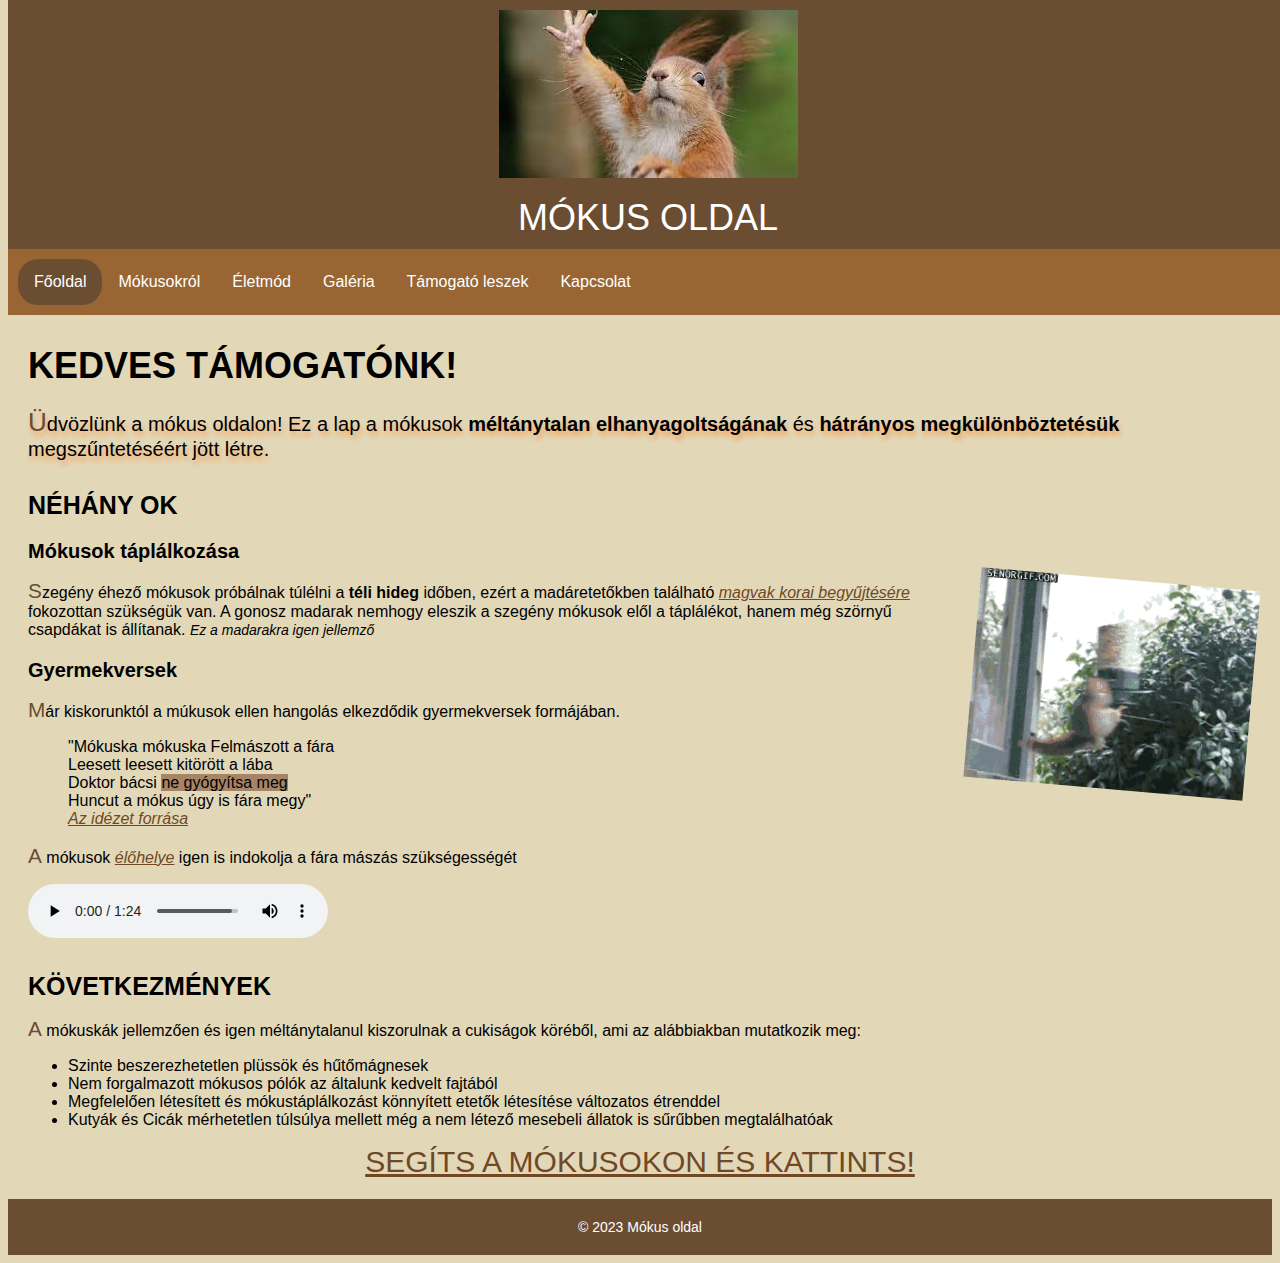
<file: index.html>
<!DOCTYPE html>
<html lang="hu">
<head>
    <title>Mókus oldal</title>
    <meta name="viewport" content="width=device-width, initial-scale=1">
    <meta charset="UTF-8">
    <meta name="author" content="Kovács Imre, Molnár János"/>
    <meta name="description" content="Oldal a mókusok népszerűsítésére"/>
    <meta name="keywords" content="mókus, igazságtalanság, cuki"/>
    <link rel="stylesheet" href="css/style.css">
    <link rel="shortcut icon" href="media/icon.png" type="image/x-icon">
    <link rel="icon" href="media/icon.png" type="image/x-icon">
    <link rel="stylesheet" type="text/css" href="css/print.css" media="print">
</head>
<body>
<header class="fixed_header">
    <img src="media/navmokus.jpg" alt="Mókus logó" id="logo">
    <div id="title">Mókus oldal</div>
    <nav class="navbar">
        <ul>
            <li class="selected"><a href="index.html">Főoldal</a></li>
            <li><a href="mokusokrol.html">Mókusokról</a></li>
            <li><a href="eletmod.html">Életmód</a></li>
            <li><a href="galeria.html">Galéria</a></li>
            <li><a href="urlap.html">Támogató leszek</a></li>
            <li><a href="kapcsolat.html">Kapcsolat</a></li>
        </ul>
    </nav>
</header>

<main class="content">
    <article>
        <h1>Kedves Támogatónk!</h1>
        <p class="title_text">Üdvözlünk a mókus oldalon! Ez a lap a mókusok <strong>méltánytalan
            elhanyagoltságának</strong>
            és <strong>hátrányos megkülönböztetésük</strong> megszűntetéséért jött létre.
        <section>
            <h2>Néhány ok</h2>

            <h3>Mókusok táplálkozása</h3>
            <div>
                <img src="media/twril.gif" alt="szegény mókuska" class="gif">
                <p>Szegény éhező mókusok próbálnak túlélni a <b>téli hideg</b> időben, ezért a madáretetőkben található
                    <em><a href="mokusokrol.html#elelmezes">magvak korai begyűjtésére</a></em> fokozottan szükségük van.
                    A gonosz madarak nemhogy eleszik a szegény mókusok elől a táplálékot,
                    hanem még szörnyű csapdákat is állítanak. <i>Ez a madarakra igen jellemző</i></p>
            </div>


            <h3>Gyermekversek</h3>
            <p>Már kiskorunktól a múkusok ellen hangolás elkezdődik gyermekversek formájában.</p>
            <blockquote>
                "Mókuska mókuska Felmászott a fára<br/>
                Leesett leesett kitörött a lába<br/>
                Doktor bácsi
                <mark>ne gyógyítsa meg</mark>
                <br/>
                Huncut a mókus úgy is fára megy"<br/>
                <cite><a href="https://www.gyerekdal.hu/dal/mokuska-mokuska" target="_blank">Az idézet
                    forrása</a></cite>
            </blockquote>
            <p>A mókusok <em><a href="eletmod.html#elohely">élőhelye</a></em> igen is indokolja a fára mászás
                szükségességét</p>

            <audio controls>
                <source src="media/mokuska.mp3" type="audio/mpeg"/>
                Sajnos nem hallgatgatod meg ezt a szörnyű dalt.
            </audio>

        </section>
        <section>
            <h2>Következmények</h2>
            <p>A mókuskák jellemzően és igen méltánytalanul kiszorulnak a cukiságok köréből, ami az alábbiakban
                mutatkozik meg:</p>
            <ul>
                <li>Szinte beszerezhetetlen plüssök és hűtőmágnesek</li>
                <li>Nem forgalmazott mókusos pólók az általunk kedvelt fajtából</li>
                <li>Megfelelően létesített és mókustáplálkozást könnyített etetők létesítése változatos étrenddel</li>
                <li>Kutyák és Cicák mérhetetlen túlsúlya mellett még a nem létező mesebeli állatok is sűrűbben
                    megtalálhatóak
                </li>
            </ul>

            <a id="print_hidden" class="support" href="urlap.html">Segíts a mókusokon és kattints!</a>
        </section>
    </article>



</main>
<footer>
    © 2023 Mókus oldal
</footer>
</body>
</html>
</file>
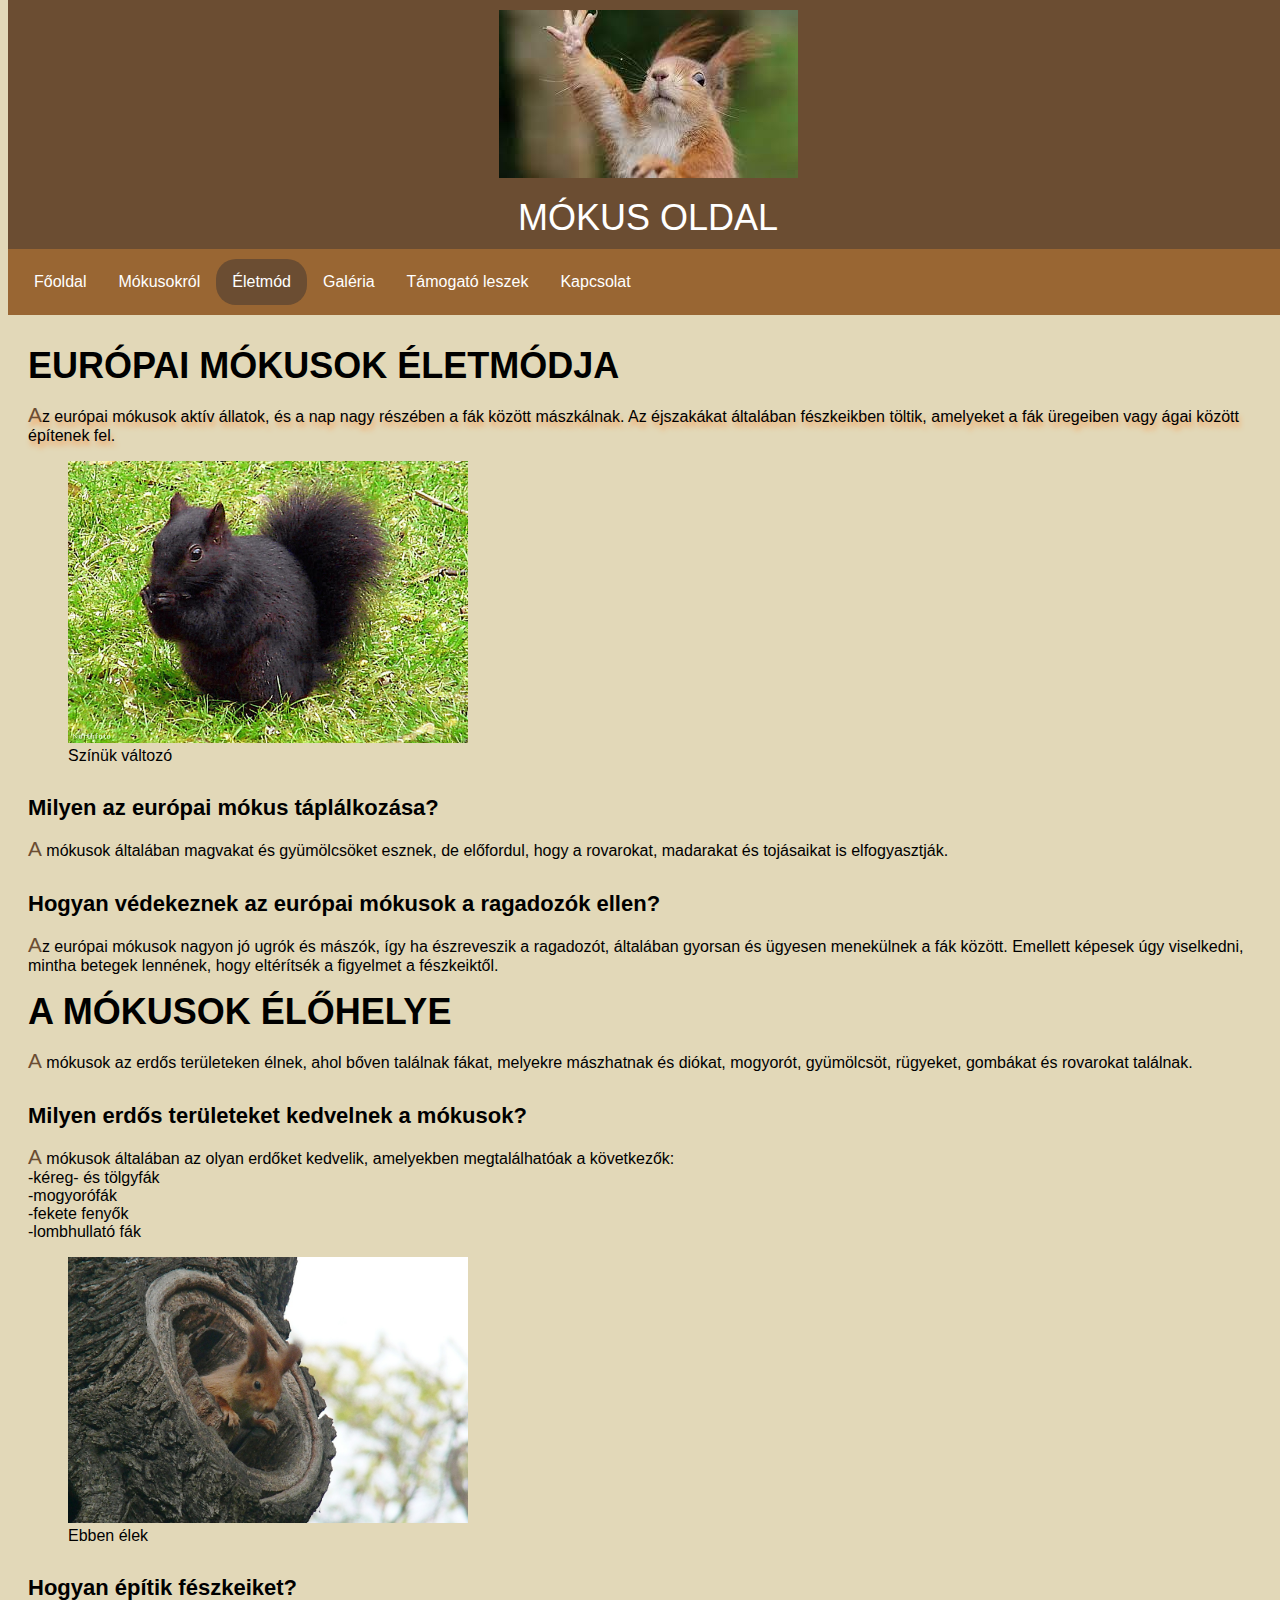
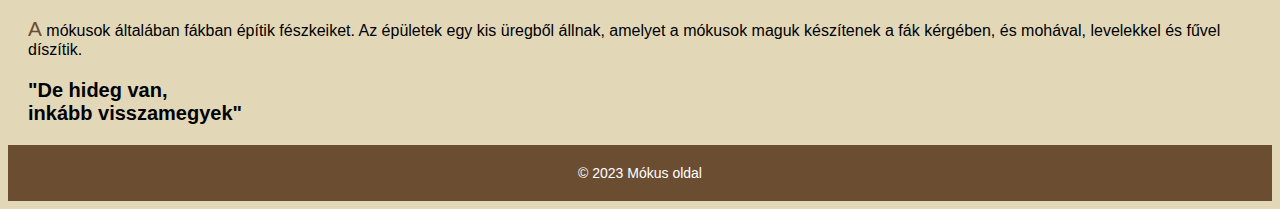
<file: eletmod.html>
<!DOCTYPE html>
<html lang="hu">
<head>
    <title>Életmód</title>
    <meta name="viewport" content="width=device-width, initial-scale=1">
    <meta charset="UTF-8">
    <link rel="stylesheet" href="css/style.css">
    <link rel="shortcut icon" href="media/icon.png" type="image/x-icon">
    <link rel="icon" href="media/icon.png" type="image/x-icon">
    <link rel="stylesheet" type="text/css" href="css/print.css" media="print">
</head>
<body>
<header class="fixed_header">
    <img src="media/navmokus.jpg" alt="Mókus logó" id="logo">
    <div id="title">Mókus oldal</div>
    <nav class="navbar">
        <ul>
            <li><a href="index.php">Főoldal</a></li>
            <li><a href="mokusokrol.html">Mókusokról</a></li>
            <li class="selected"><a href="eletmod.html">Életmód</a></li>
            <li><a href="tamogatok.php">Galéria</a></li>
            <li><a href="urlap.php">Támogató leszek</a></li>
            <li><a href="kapcsolat.html">Kapcsolat</a></li>
        </ul>
    </nav>
</header>
<main class="content">
    <h1>Európai mókusok életmódja</h1>
    <p class="shadowed">Az európai mókusok aktív állatok, és a nap nagy részében a fák között mászkálnak. Az éjszakákat általában fészkeikben töltik, amelyeket a fák üregeiben vagy ágai között építenek fel.</p>
    <figure>
        <img src="media/feketemokus.jpg" alt="Fában levő mókus kép" width="400">
        <figcaption>Színük változó</figcaption>
    </figure>
    <h2 class="h2small">Milyen az európai mókus táplálkozása?</h2>
    <p>A mókusok általában magvakat és gyümölcsöket esznek, de előfordul, hogy a rovarokat, madarakat és tojásaikat is elfogyasztják.</p>
    <h2 class="h2small">Hogyan védekeznek az európai mókusok a ragadozók ellen?</h2>
    <p>Az európai mókusok nagyon jó ugrók és mászók, így ha észreveszik a ragadozót, általában gyorsan és ügyesen menekülnek a fák között. Emellett képesek úgy viselkedni, mintha betegek lennének, hogy eltérítsék a figyelmet a fészkeiktől.</p>
    <h1 id="elohely">A mókusok élőhelye</h1>
    <p>A mókusok az erdős területeken élnek, ahol bőven találnak fákat, melyekre mászhatnak és diókat, mogyorót, gyümölcsöt, rügyeket, gombákat és rovarokat találnak.</p>
    <h2 class="h2small">Milyen erdős területeket kedvelnek a mókusok?</h2>
    <p>A mókusok általában az olyan erdőket kedvelik, amelyekben megtalálhatóak a következők:<br>
        -kéreg- és tölgyfák<br>
        -mogyorófák<br>
        -fekete fenyők<br>
        -lombhullató fák<br></p>
    <figure>
    <img id="famokus" src="media/elohely.jpg" alt="Fában levő mókus kép" width="400">
    <figcaption>Ebben élek</figcaption>
    </figure>
    <h2 class="h2small">Hogyan építik fészkeiket?</h2>
    <p>A mókusok általában fákban építik fészkeiket. Az épületek egy kis üregből állnak, amelyet a mókusok maguk készítenek a fák kérgében, és mohával, levelekkel és fűvel díszítik.</p>
    <h3 id="mokusgondolat"> "De hideg van, <br> inkább visszamegyek"</h3>

    <script>
        document.addEventListener('DOMContentLoaded', function() {
            const navbar = document.querySelector('.navbar');
            navbar.classList.add('show');
        });
    </script>
</main>
<footer>
    © 2023 Mókus oldal
</footer>
</body>
</html>
</file>
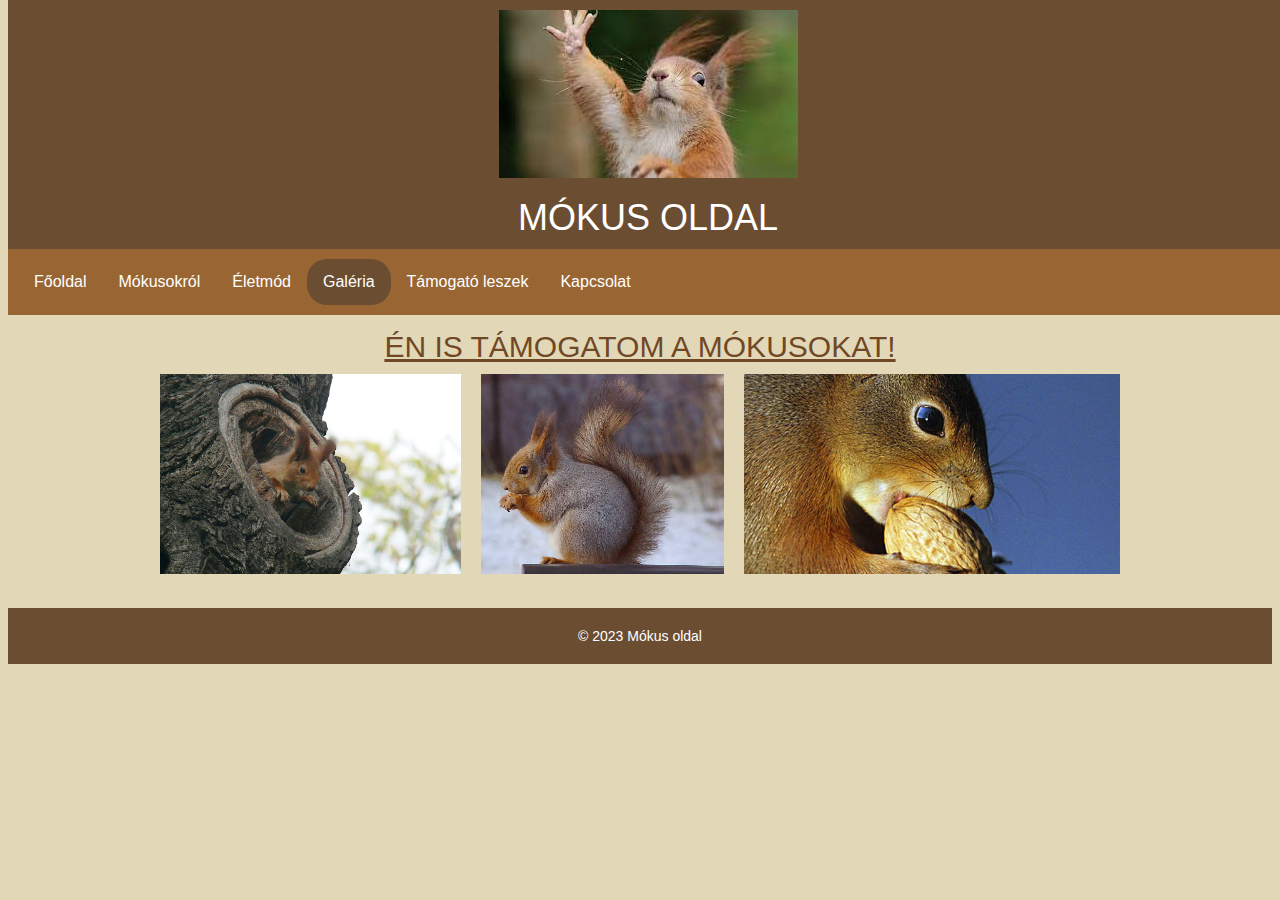
<file: galeria.html>
<!DOCTYPE html>
<html lang="hu">
<head>
    <title>Mókus galéria</title>
    <meta name="viewport" content="width=device-width, initial-scale=1">
    <meta charset="UTF-8">
    <link rel="stylesheet" href="css/galeria.css">
    <link rel="stylesheet" href="css/style.css">
    <link rel="shortcut icon" href="media/icon.png" type="image/x-icon">
    <link rel="icon" href="media/icon.png" type="image/x-icon">
</head>
<body>
<header class="fixed_header">
    <img src="media/navmokus.jpg" alt="Mókus logó" id="logo">
    <div id="title">Mókus oldal</div>
    <nav class="navbar">
        <ul>
            <li><a href="index.html">Főoldal</a></li>
            <li><a href="mokusokrol.html">Mókusokról</a></li>
            <li><a href="eletmod.html">Életmód</a></li>
            <li class="selected"><a href="galeria.html">Galéria</a></li>
            <li><a href="urlap.html">Támogató leszek</a></li>
            <li><a href="kapcsolat.html">Kapcsolat</a></li>
        </ul>
    </nav>
</header>
<main class="content">
    <div>
        <a class="support" href="urlap.html">Én is támogatom a mókusokat!</a>
    </div>
    <section class="gallery">
        <!--Itt is szól a validátor a h1-6 tegek miatt, de azt írja, hogy divekkel is jó, mégis hibát dob-->
        <div class="image">
            <a href="media/elohely.jpg">
                <img src="media/elohely.jpg" alt="Kép 1">
            </a>
        </div>
        <div class="image">
            <a href="media/europai.jpg">
                <img src="media/europai.jpg" alt="Kép 2">
            </a>
        </div>
        <div class="image">
            <a href="media/evomokus.jpg">
                <img src="media/evomokus.jpg" alt="Kép 3">
            </a>
        </div>
    </section>
    <script>
        document.addEventListener('DOMContentLoaded', function() {
            const navbar = document.querySelector('.navbar');
            navbar.classList.add('show');
        });
    </script>
</main>
<footer>
    © 2023 Mókus oldal
</footer>
</body>
</html>
</file>
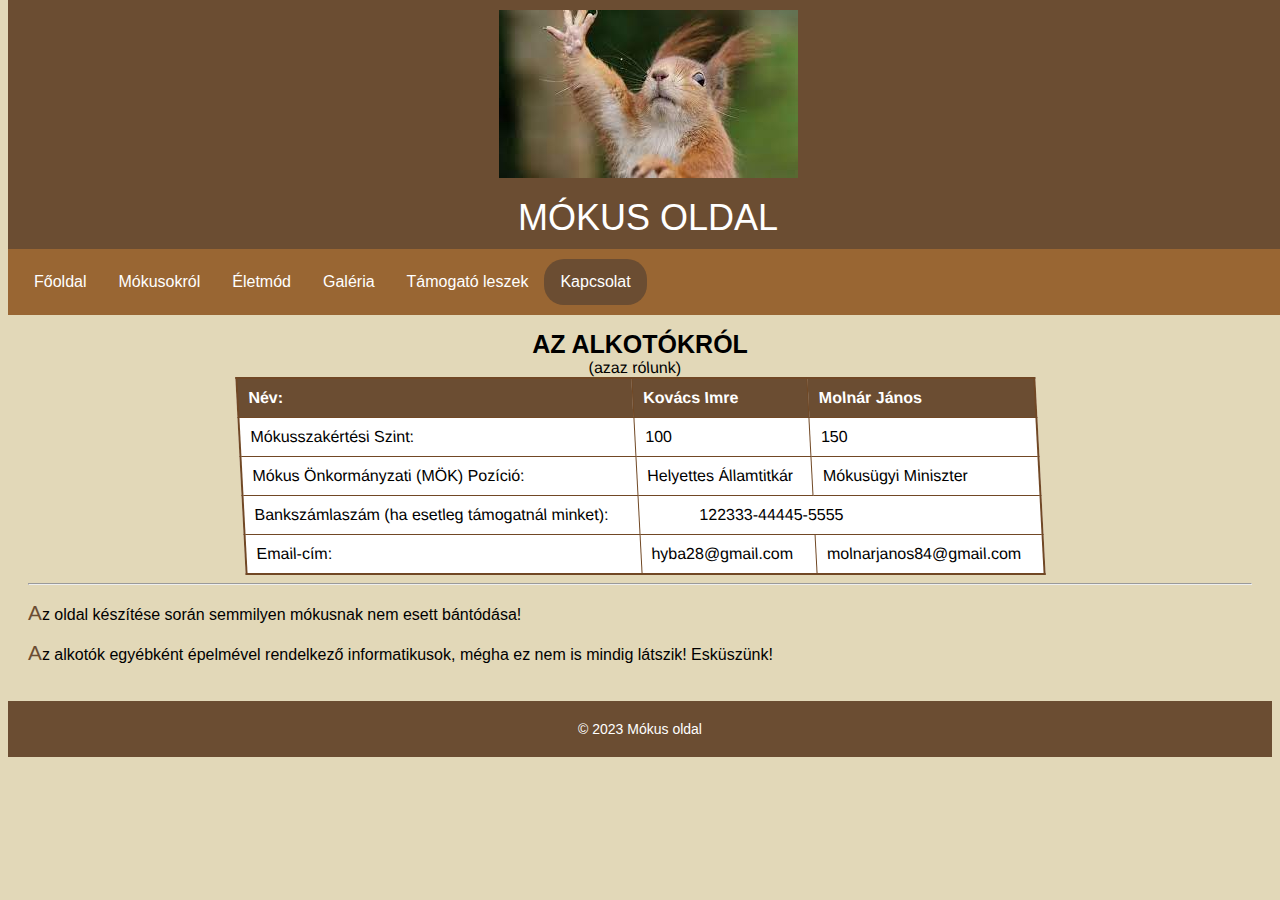
<file: kapcsolat.html>
<!DOCTYPE html>
<html lang="hu">
<head>
    <title>Kapcsolat</title>
    <meta name="viewport" content="width=device-width, initial-scale=1">
    <meta charset="UTF-8">
    <link rel="stylesheet" href="css/style.css">
    <link rel="shortcut icon" href="media/icon.png" type="image/x-icon">
    <link rel="icon" href="media/icon.png" type="image/x-icon">
</head>
<body>
<!-- Kapcsolat helyet rólunk -->
<header class="fixed_header">
    <img src="media/navmokus.jpg" alt="Mókus logó" id="logo">
    <div id="title">Mókus oldal</div>
    <nav class="navbar">
        <ul>
            <li><a href="index.php">Főoldal</a></li>
            <li><a href="mokusokrol.html">Mókusokról</a></li>
            <li><a href="eletmod.html">Életmód</a></li>
            <li><a href="tamogatok.php">Galéria</a></li>
            <li><a href="urlap.php">Támogató leszek</a></li>
            <li class="selected"><a href="kapcsolat.html">Kapcsolat</a></li>
        </ul>
    </nav>
</header>
<main class="content">
    <h2 class="center">Az alkotókról</h2>
        <table class="skew">
            <caption>(azaz rólunk)</caption>
            <thead>
            <tr>
                <th id="oszlop1">Név:</th>
                <th id="oszlop2">Kovács Imre</th>
                <th id="oszlop3">Molnár János</th>
            </tr>
            </thead>

            <tr>
                <td headers="oszlop1">Mókusszakértési Szint:</td>
                <td headers="oszlop2">100</td>
                <td headers="oszlop3">150</td>
            </tr>
            <tr>
                <td headers="oszlop1">Mókus Önkormányzati (MÖK) Pozíció:</td>
                <td headers="oszlop2">Helyettes Államtitkár</td>
                <td headers="oszlop3">Mókusügyi Miniszter</td>
            </tr>
            <tr>
                <td headers="oszlop1">Bankszámlaszám (ha esetleg támogatnál minket):</td>
                <td headers="oszlop2 oszlop3" colspan="2" class="szamla">122333-44445-5555</td>

            </tr>
            <tr>
                <td headers="oszlop1">Email-cím:</td>
                <td headers="oszlop2">hyba28@gmail.com</td>
                <td headers="oszlop3">molnarjanos84@gmail.com</td>
            </tr>
        </table>
    <hr />
    <div>
        <p> Az oldal készítése során semmilyen mókusnak nem esett bántódása!</p>
        <p id="relative">Az alkotók egyébként épelmével rendelkező informatikusok, mégha ez nem is mindig látszik!</p>
    </div>


</main>
<footer>
    © 2023 Mókus oldal
</footer>
</body>
</html>
</file>
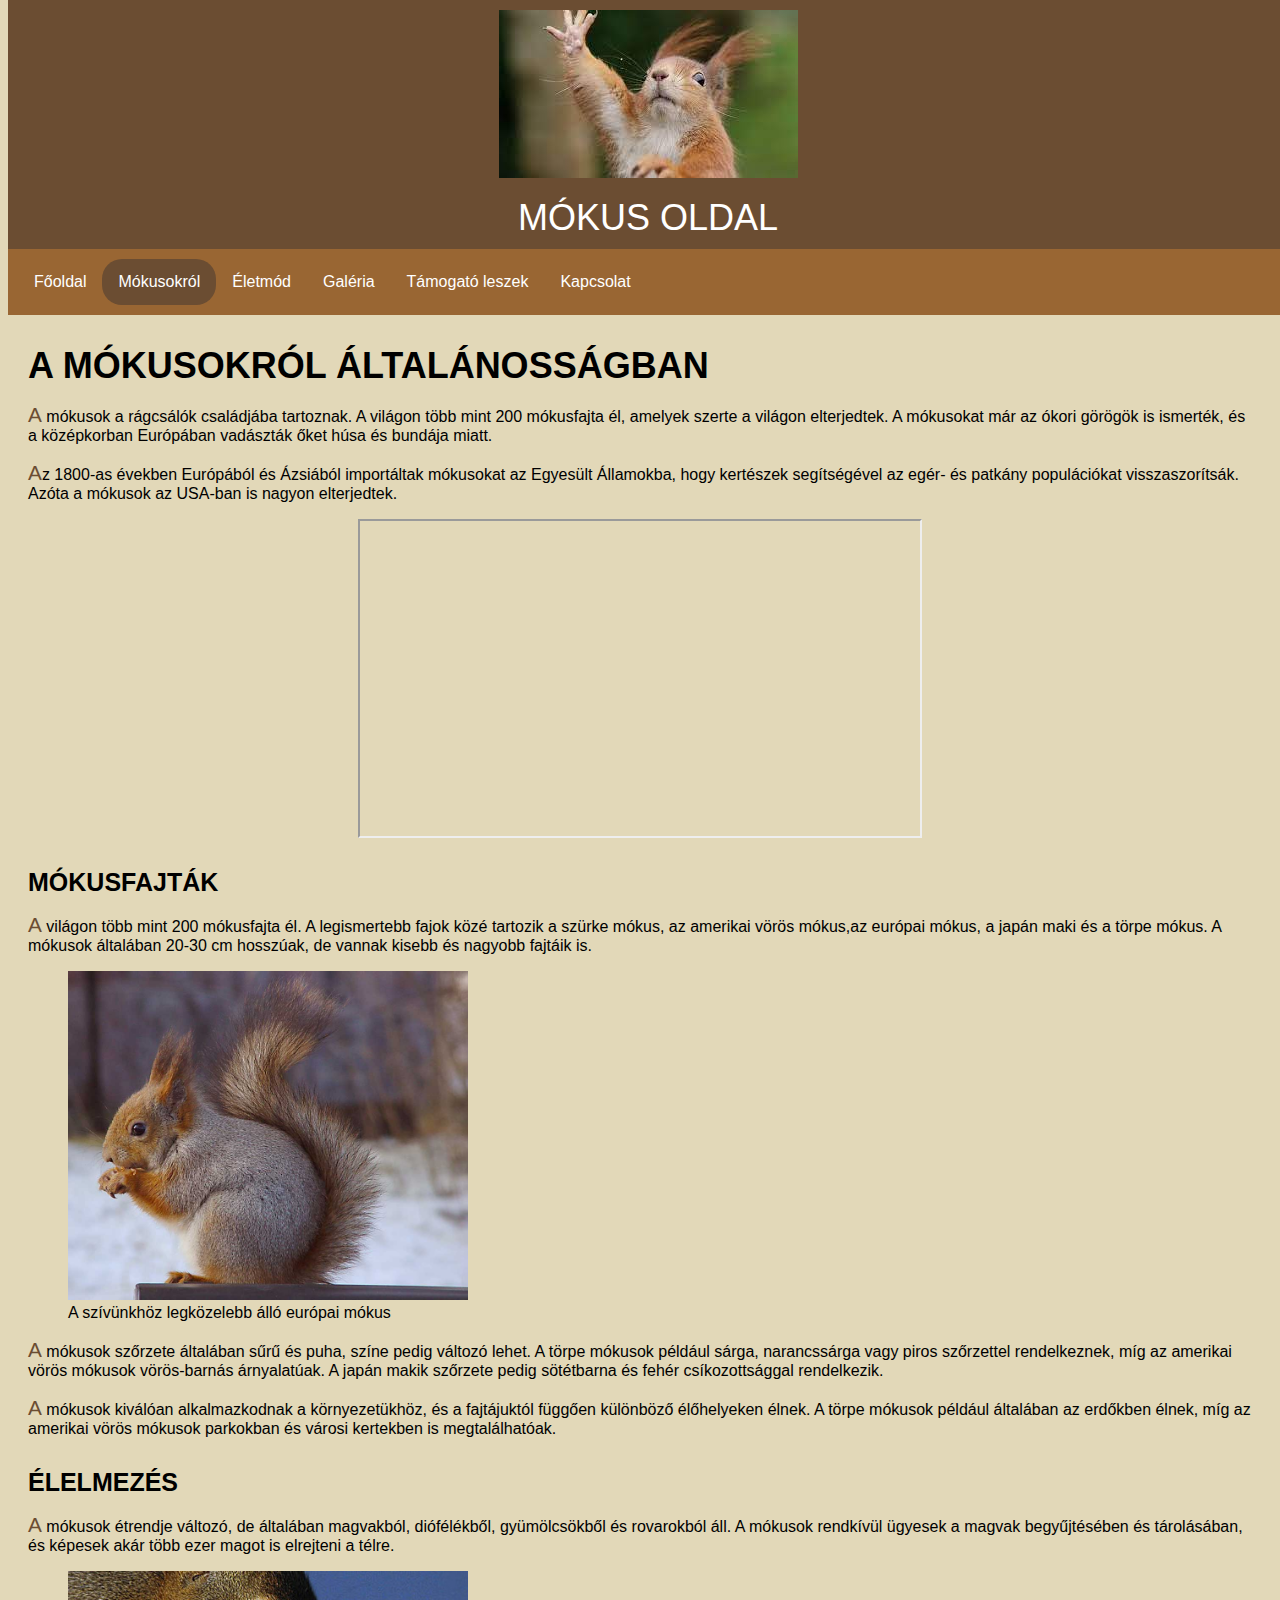
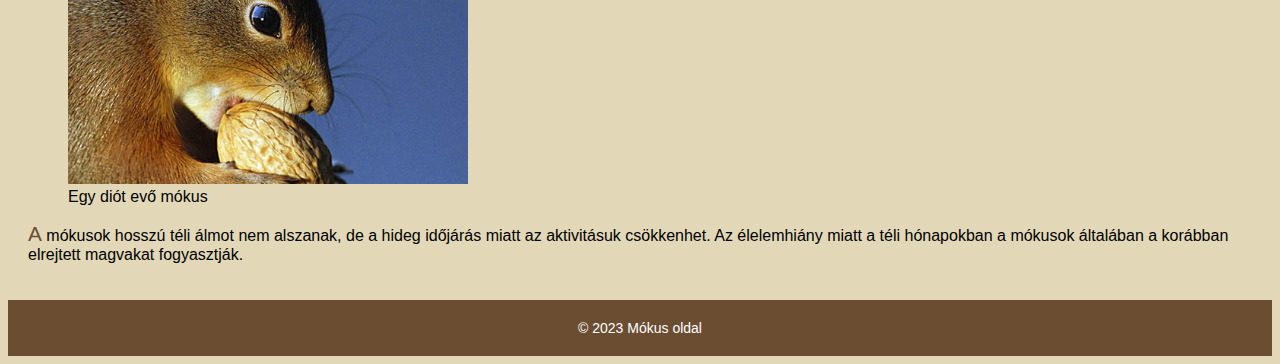
<file: mokusokrol.html>
<!DOCTYPE html>
<html lang="hu">
<head>
    <title>Mókusokról</title>
    <meta name="viewport" content="width=device-width, initial-scale=1">
    <meta charset="UTF-8">
    <link rel="stylesheet" href="css/style.css">
    <link rel="shortcut icon" href="media/icon.png" type="image/x-icon">
    <link rel="icon" href="media/icon.png" type="image/x-icon">
    <link rel="stylesheet" type="text/css" href="css/print.css" media="print">
</head>
<body>
<header class="fixed_header">
    <img src="media/navmokus.jpg" alt="Mókus logó" id="logo">
    <div id="title">Mókus oldal</div>
    <nav class="navbar">
        <ul>
            <li><a href="index.php">Főoldal</a></li>
            <li class="selected"><a href="mokusokrol.html">Mókusokról</a></li>
            <li><a href="eletmod.html">Életmód</a></li>
            <li><a href="tamogatok.php">Galéria</a></li>
            <li><a href="urlap.php">Támogató leszek</a></li>
            <li><a href="kapcsolat.html">Kapcsolat</a></li>
        </ul>
    </nav>
</header>
<main class="content">
    <h1>A mókusokról általánosságban</h1>
    <p>A mókusok a rágcsálók családjába tartoznak. A világon több mint 200 mókusfajta él, amelyek szerte a világon elterjedtek. A mókusokat már az ókori görögök is ismerték, és a középkorban Európában vadászták őket húsa és bundája miatt.</p>
    <p>Az 1800-as években Európából és Ázsiából importáltak mókusokat az Egyesült Államokba, hogy kertészek segítségével az egér- és patkány populációkat visszaszorítsák. Azóta a mókusok az USA-ban is nagyon elterjedtek.</p>

    <iframe id="print_hidden" class="center" width="560" height="315" src="https://www.youtube.com/embed/mYs0hCv3x4Y" allowfullscreen></iframe>


    <h2>Mókusfajták</h2>
    <p>A világon több mint 200 mókusfajta él. A legismertebb fajok közé tartozik a szürke mókus, az amerikai vörös mókus,az európai mókus, a japán maki és a törpe mókus. A mókusok általában 20-30 cm hosszúak, de vannak kisebb és nagyobb fajtáik is.</p>
    <figure>
        <img id="europeansquirrel" src="media/europai.jpg" alt="Európai mókus kép" width="400">
        <figcaption>A szívünkhöz legközelebb álló európai mókus</figcaption>
    </figure>
    <p>A mókusok szőrzete általában sűrű és puha, színe pedig változó lehet. A törpe mókusok például sárga, narancssárga vagy piros szőrzettel rendelkeznek, míg az amerikai vörös mókusok vörös-barnás árnyalatúak. A japán makik szőrzete pedig sötétbarna és fehér csíkozottsággal rendelkezik.</p>
    <p>A mókusok kiválóan alkalmazkodnak a környezetükhöz, és a fajtájuktól függően különböző élőhelyeken élnek. A törpe mókusok például általában az erdőkben élnek, míg az amerikai vörös mókusok parkokban és városi kertekben is megtalálhatóak.</p>
    <h2 id="elelmezes">Élelmezés</h2>
    <p>A mókusok étrendje változó, de általában magvakból, diófélékből, gyümölcsökből és rovarokból áll. A mókusok rendkívül ügyesek a magvak begyűjtésében és tárolásában, és képesek akár több ezer magot is elrejteni a télre.</p>
    <figure>
        <img src="media/evomokus.jpg" alt="Étkező mókus kép" width="400">
        <figcaption>Egy diót evő mókus</figcaption>
    </figure>
    <p>A mókusok hosszú téli álmot nem alszanak, de a hideg időjárás miatt az aktivitásuk csökkenhet. Az élelemhiány miatt a téli hónapokban a mókusok általában a korábban elrejtett magvakat fogyasztják.</p>
    <script>
        document.addEventListener('DOMContentLoaded', function() {
            const navbar = document.querySelector('.navbar');
            navbar.classList.add('show');
        });
    </script>

</main>
<footer>
    © 2023 Mókus oldal
</footer>
</body>
</html>
</file>
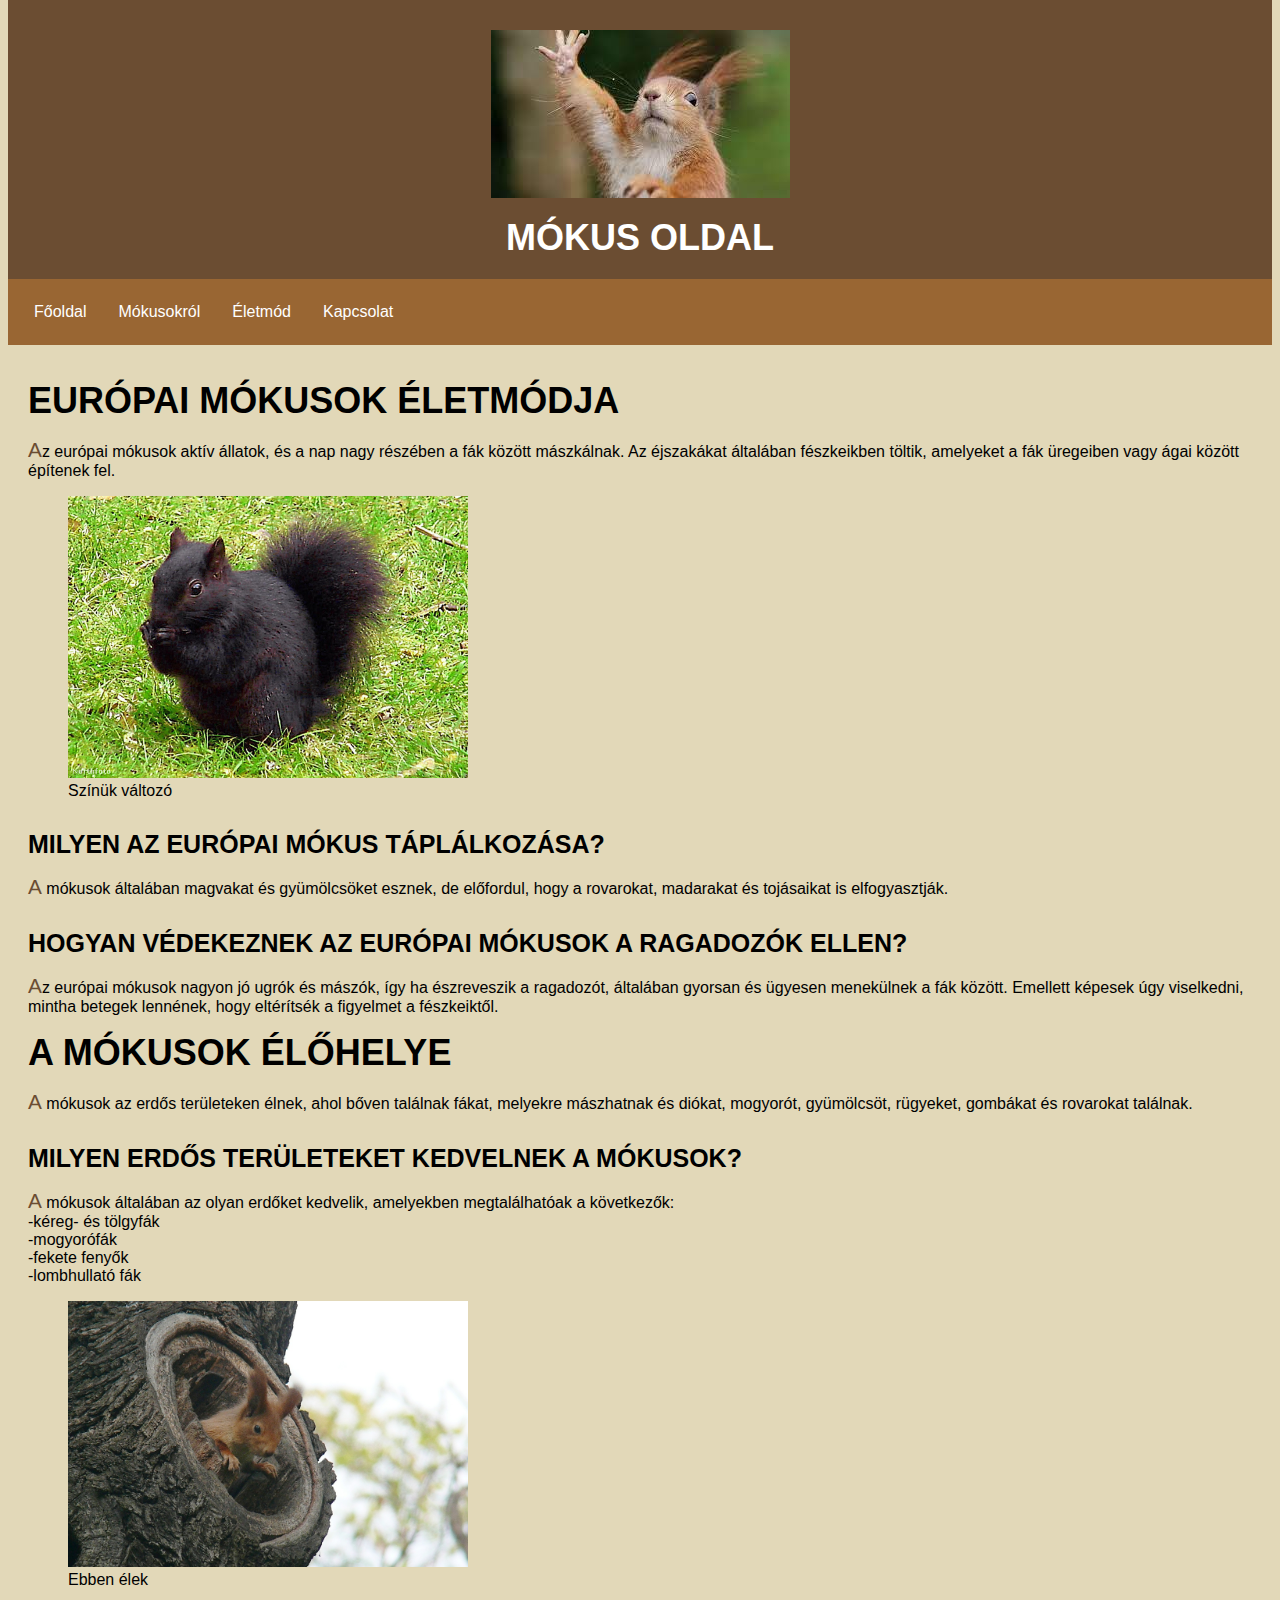
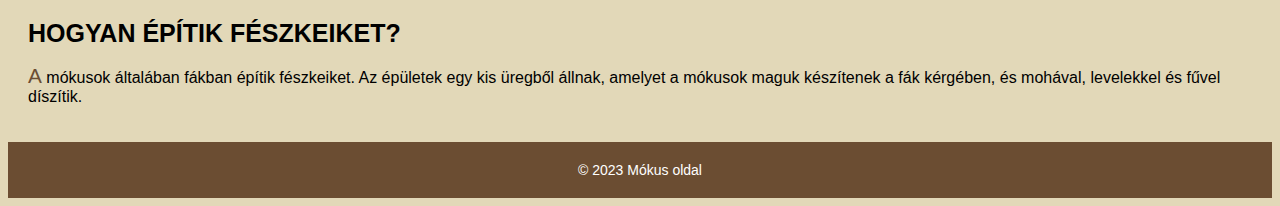
<file: html/eletmod.html>
<!DOCTYPE html>
<html lang="hu">
<head>
    <title>Mókus oldal</title>
    <meta name="viewport" content="width=device-width, initial-scale=1" charset="UTF-8">
    <link rel="stylesheet" href="../css/style.css">
</head>
<body>
<header>
    <img src="../media/navmokus.jpg" alt="Mókus logó" id="logo">
    <h1>Mókus oldal</h1>
</header>
<nav>
    <ul>
        <li><a href="../index.html">Főoldal</a></li>
        <li><a href="mokusokrol.html">Mókusokról</a></li>
        <li><a href="eletmod.html">Életmód</a></li>
        <li><a href="kapcsolat.html">Kapcsolat</a></li>
    </ul>
</nav>
<main>
    <h1>Európai mókusok életmódja</h1>
    <p>Az európai mókusok aktív állatok, és a nap nagy részében a fák között mászkálnak. Az éjszakákat általában fészkeikben töltik, amelyeket a fák üregeiben vagy ágai között építenek fel.</p>
    <figure>
        <img src="../media/feketemokus.jpg" alt="Fában levő mókus kép" width="400">
        <figcaption>Színük változó</figcaption>
    </figure>
    <h2>Milyen az európai mókus táplálkozása?</h2>
    <p>A mókusok általában magvakat és gyümölcsöket esznek, de előfordul, hogy a rovarokat, madarakat és tojásaikat is elfogyasztják.</p>
    <h2>Hogyan védekeznek az európai mókusok a ragadozók ellen?</h2>
    <p>Az európai mókusok nagyon jó ugrók és mászók, így ha észreveszik a ragadozót, általában gyorsan és ügyesen menekülnek a fák között. Emellett képesek úgy viselkedni, mintha betegek lennének, hogy eltérítsék a figyelmet a fészkeiktől.</p>
    <h1>A mókusok élőhelye</h1>
    <p>A mókusok az erdős területeken élnek, ahol bőven találnak fákat, melyekre mászhatnak és diókat, mogyorót, gyümölcsöt, rügyeket, gombákat és rovarokat találnak.</p>
    <h2>Milyen erdős területeket kedvelnek a mókusok?</h2>
    <p>A mókusok általában az olyan erdőket kedvelik, amelyekben megtalálhatóak a következők:<br>
        -kéreg- és tölgyfák<br>
        -mogyorófák<br>
        -fekete fenyők<br>
        -lombhullató fák<br></p>
    <figure>
    <img src="../media/elohely.jpg" alt="Fában levő mókus kép" width="400">
    <figcaption>Ebben élek</figcaption>
    </figure>
    <h2>Hogyan építik fészkeiket?</h2>
    <p>A mókusok általában fákban építik fészkeiket. Az épületek egy kis üregből állnak, amelyet a mókusok maguk készítenek a fák kérgében, és mohával, levelekkel és fűvel díszítik.</p>

</main>
<footer>
    © 2023 Mókus oldal
</footer>
</body>
</html>
</file>
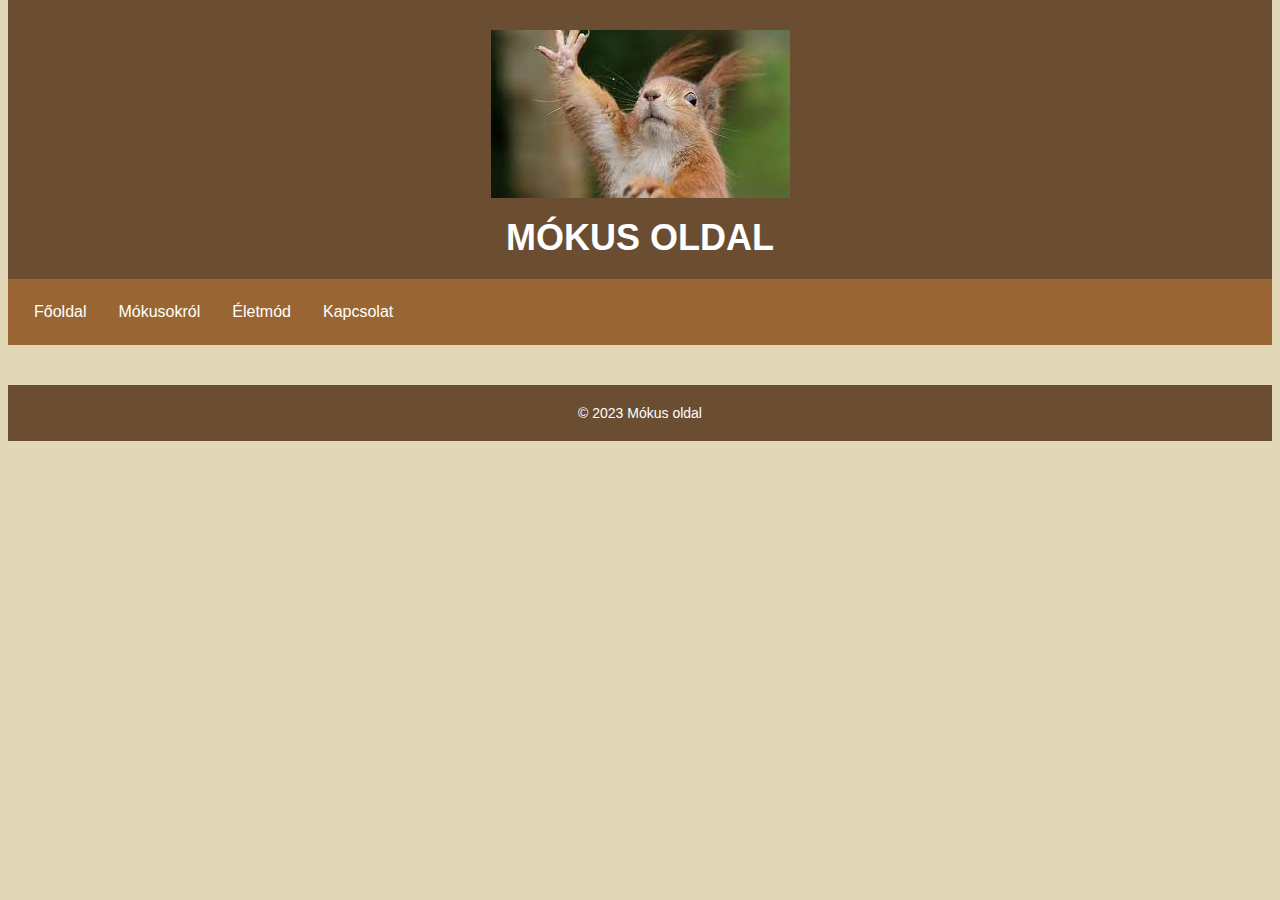
<file: html/kapcsolat.html>
<!DOCTYPE html>
<html lang="hu">
<head>
    <title>Mókus oldal</title>
    <meta name="viewport" content="width=device-width, initial-scale=1" charset="UTF-8">
    <link rel="stylesheet" href="../css/style.css">
</head>
<body>
<header>
    <img src="../media/navmokus.jpg" alt="Mókus logó" id="logo">
    <h1>Mókus oldal</h1>
</header>
<nav>
    <ul>
        <li><a href="../index.html">Főoldal</a></li>
        <li><a href="mokusokrol.html">Mókusokról</a></li>
        <li><a href="eletmod.html">Életmód</a></li>
        <li><a href="kapcsolat.html">Kapcsolat</a></li>
    </ul>
</nav>
<main>

</main>
<footer>
    © 2023 Mókus oldal
</footer>
</body>
</html>
</file>
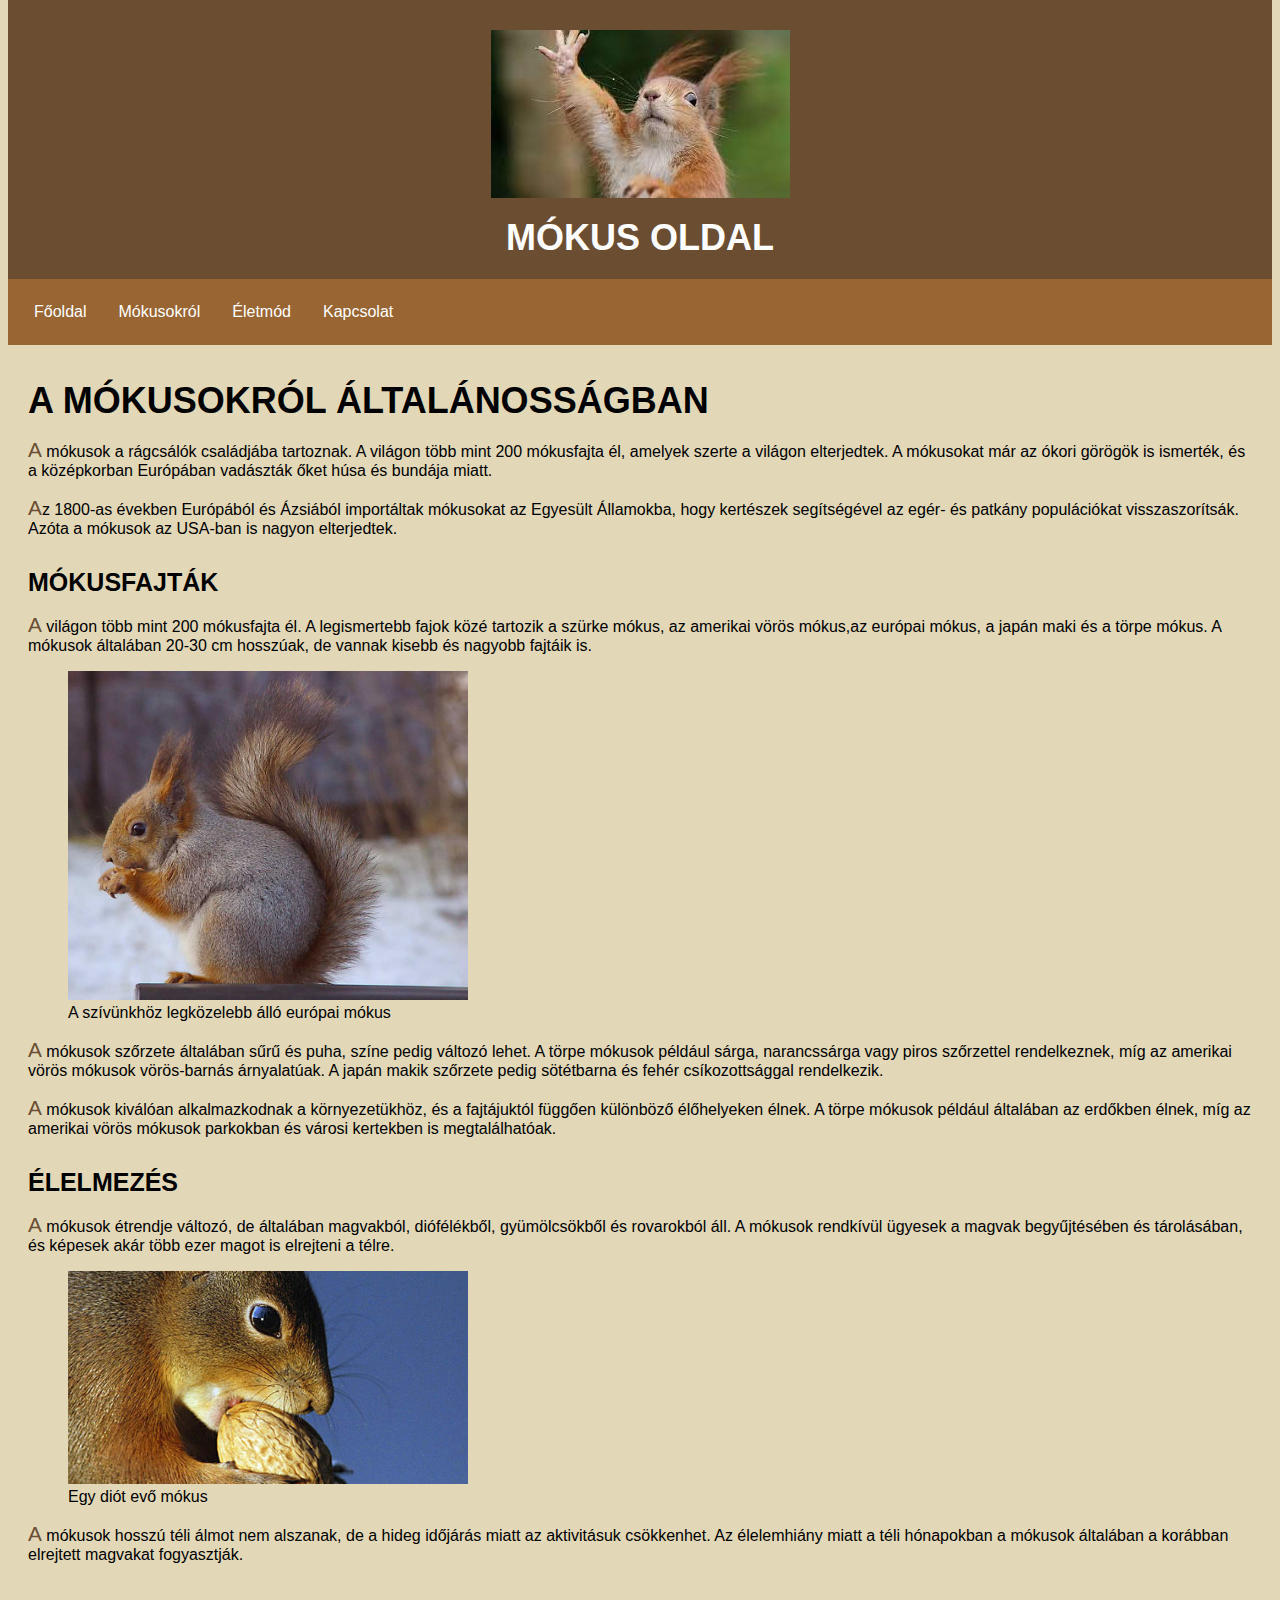
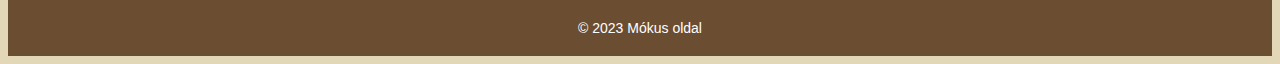
<file: html/mokusokrol.html>
<!DOCTYPE html>
<html lang="hu">
<head>
    <title>Mókus oldal</title>
    <meta name="viewport" content="width=device-width, initial-scale=1" charset="UTF-8">
    <link rel="stylesheet" href="../css/style.css">
</head>
<body>
<header>
    <img src="../media/navmokus.jpg" alt="Mókus logó" id="logo">
    <h1>Mókus oldal</h1>
</header>
<nav>
    <ul>
        <li><a href="../index.html">Főoldal</a></li>
        <li><a href="mokusokrol.html">Mókusokról</a></li>
        <li><a href="eletmod.html">Életmód</a></li>
        <li><a href="kapcsolat.html">Kapcsolat</a></li>
    </ul>
</nav>
<main>
    <h1>A mókusokról általánosságban</h1>
    <p>A mókusok a rágcsálók családjába tartoznak. A világon több mint 200 mókusfajta él, amelyek szerte a világon elterjedtek. A mókusokat már az ókori görögök is ismerték, és a középkorban Európában vadászták őket húsa és bundája miatt.</p>
    <p>Az 1800-as években Európából és Ázsiából importáltak mókusokat az Egyesült Államokba, hogy kertészek segítségével az egér- és patkány populációkat visszaszorítsák. Azóta a mókusok az USA-ban is nagyon elterjedtek.</p>
    <h2>Mókusfajták</h2>
    <p>A világon több mint 200 mókusfajta él. A legismertebb fajok közé tartozik a szürke mókus, az amerikai vörös mókus,az európai mókus, a japán maki és a törpe mókus. A mókusok általában 20-30 cm hosszúak, de vannak kisebb és nagyobb fajtáik is.</p>
    <figure>
        <img src="../media/europai.jpg" alt="Európai mókus kép" width="400">
        <figcaption>A szívünkhöz legközelebb álló európai mókus</figcaption>
    </figure>
    <p>A mókusok szőrzete általában sűrű és puha, színe pedig változó lehet. A törpe mókusok például sárga, narancssárga vagy piros szőrzettel rendelkeznek, míg az amerikai vörös mókusok vörös-barnás árnyalatúak. A japán makik szőrzete pedig sötétbarna és fehér csíkozottsággal rendelkezik.</p>
    <p>A mókusok kiválóan alkalmazkodnak a környezetükhöz, és a fajtájuktól függően különböző élőhelyeken élnek. A törpe mókusok például általában az erdőkben élnek, míg az amerikai vörös mókusok parkokban és városi kertekben is megtalálhatóak.</p>
    <h2>Élelmezés</h2>
    <p>A mókusok étrendje változó, de általában magvakból, diófélékből, gyümölcsökből és rovarokból áll. A mókusok rendkívül ügyesek a magvak begyűjtésében és tárolásában, és képesek akár több ezer magot is elrejteni a télre.</p>
    <figure>
        <img src="../media/evomokus.jpg" alt="Étkező mókus kép" width="400">
        <figcaption>Egy diót evő mókus</figcaption>
    </figure>
    <p>A mókusok hosszú téli álmot nem alszanak, de a hideg időjárás miatt az aktivitásuk csökkenhet. Az élelemhiány miatt a téli hónapokban a mókusok általában a korábban elrejtett magvakat fogyasztják.</p>
</main>
<footer>
    © 2023 Mókus oldal
</footer>
</body>
</html>
</file>
<file: css/style.css>
body {
    background-color: #E2D8B8;
    font-family: Arial, sans-serif;
    min-width: 200px;
    margin-top: 0;
}

header {
    background-color: #6B4D32;
    padding: 20px;
    text-align: center;
    color: #FFF;
    z-index: 100;
}

#title {
    margin: 15px 0 0;
    font-size: 36px;
    text-transform: uppercase;
}

.error {
    background-color: #ffcccc;
    border: 1px solid darkred;
    padding: 10px;
    margin-bottom: 10px;
    font-size: 14px;
    font-weight: bold;
    color: darkred;
}

.fixed_header {
    display: block;
    top: 0;
    padding-bottom: 0;
    position: fixed;
    width: 100%;
    padding: 0;
}

footer {
    background-color: #6B4D32;
    padding: 20px;
    text-align: center;
    color: #FFF;
    font-size: 14px;
}

nav {
    background-color: #996633;
    padding: 10px;
    margin: 0;
}

.navbar {
    margin-top: 10px;
}

nav ul {
    list-style-type: none;
    margin: 0;
    padding: 0;
    overflow: hidden;
}

nav li {
    float: left;
}

nav li a {
    display: block;
    color: #FFF;
    text-align: center;
    padding: 14px 16px;
    text-decoration: none;
}

nav li a:hover {
    background-color: #714825;
    border-radius: 20px;
    animation-name: animateNav;
    animation-duration: 1s;
}

@keyframes animateNav {
    from {
        background-color: #996633;
    }
    to {
        background-color: #714825;
    }
}

main {
    padding: 20px;
    display: block;
}

.content {
    padding-top: 330px;
    animation-name: opacity1s;
    animation-duration: 1s;
}

@keyframes opacity1s {
    from {
        opacity: 0;
    }
    to {
        opacity: 1;
    }
}

.gif {
    float: right;
    margin-left: 10px;
    transform: rotate(5deg);
}

#logo {
    display: inline;
    margin-top: 10px;
    /*overflow: hidden;*/
}

h1 {
    margin: 15px 0 0;
    font-size: 36px;
    text-transform: uppercase;
    animation-name: animateTitle;
    animation-duration: 1s;
}

@keyframes animateTitle {
    0% {
        margin: 15px 0 0;
    }
    50% {
        margin: 15px 10px 0;
    }
    100% {
        margin: 15px 0 0;
    }
}

h2 {
    margin: 30px 0 0;
    font-size: 25px;
    text-transform: uppercase;
}

.h2small {
    /*margin: 0;*/
    margin-top: 30px;
    font-size: 22px;
    text-transform: none;
}

h3 {
    margin: 20px 0 0;
    font-size: 20px;
    /*text-transform: uppercase;*/
}

table {
    border-collapse: collapse;
    /*margin: 20px;*/
    border: 2px solid #714825FF;
    width: 100%;
    max-width: 800px;
    background-color: #FFFFFF;
}

th, td {
    padding: 10px;
    text-align: left;
    border: 1px solid #714825FF;
}

th {
    background-color: #6B4D32FF;
    color: #FFFFFF;
    font-weight: bold;
}

.szamla {
    position: relative;
    left: 50px;
}

mark {
    background-color: #a68466;
}

i {
    font-size: 14px;
}

a {
    color: #714825;
}

a:visited {
    #color: #6B4D32;
}

a.support {
    color: #714825;
    display: block;
    width: 100%;
    text-align: center;
    margin-left: auto; /* vízszintesen középre igazítjuk az elemet */
    margin-right: auto;
    text-transform: uppercase;
    font-size: 30px;
}

a.support:hover {
    background-color: #714825;
    color: #E2D8B8;
}

.title_text {
    font-size: 20px;
    text-shadow: 2px 5px 5px sandybrown;
}

.selected {
    background-color: #6B4D32;
    border-radius: 20px;
}

.center {
    display: block;
    margin: auto;
    text-align: center;
}

.skew {
    transform: skewX(3deg);
    margin: auto;
}

.shadowed {
    text-shadow: 2px 5px 5px sandybrown;
}

#absolute {
    font-size: 10px;
    text-shadow: 3px 6px 6px darksalmon;
    color: saddlebrown;
    position: absolute;
    top: 450px;
    right: 60px;
    letter-spacing: 2px;
}

p::selection {
    background-color: salmon;
}

p::first-letter {
    font-size: 130%;
    color: #6B4D32;
}

#relative::after {
    content: " Esküszünk!"
}

/*600 pixeltől új stílus*/
@media only screen and (max-width: 600px) {
    /* Egy sorba rendezzük az elemeket */
    nav {
        overflow: hidden;
    }

    .content {
        padding-top: 600px;
        animation-name: opacity1s;
        animation-duration: 1s;
    }

    /* Az elemek teljes szélességet elfoglalják, és középre igazítottakk */
    nav li {
        width: 100%;
        display: block;
        text-align: center;
    }

    #logo {
        max-width: 100%;
        height: auto;
    }
}
</file>
<file: css/print.css>
@media print {
    p {
        font-size: 14pt;
    }

    nav {
        display: none;
    }

    footer {
        display: none;
    }

    h1, h2 {
        page-break-after: avoid;
    }

    .fixed_header {
        display: none;
    }

    audio {
        display: none;
    }

    video {
        display: none;
    }

    head {
        display: none;
    }

    header {
        display: none;
    }

    .content {
        padding-top: 10px;
    }

    .support {
        display: none;
    }

    .gif {
        transform: rotate(0deg);
    }

    #print_hidden {
        display: none;
    }
}

@page {
    margin: 1cm;
    padding-top: 1cm;
}
</file>
<file: css/galeria.css>
.gallery {
    display: flex;
    flex-wrap: wrap;
    justify-content: center;
}

.image {
    margin: 10px;
}

.image img {
    max-height: 300px;
    height: 200px;
    width: auto;
    transition: all 0.3s ease;
    /*caption-side: bottom;*/
}
.caption{
    margin:10px;
}

.image a:hover img {
    transform: scale(1.1);
}
</file>
